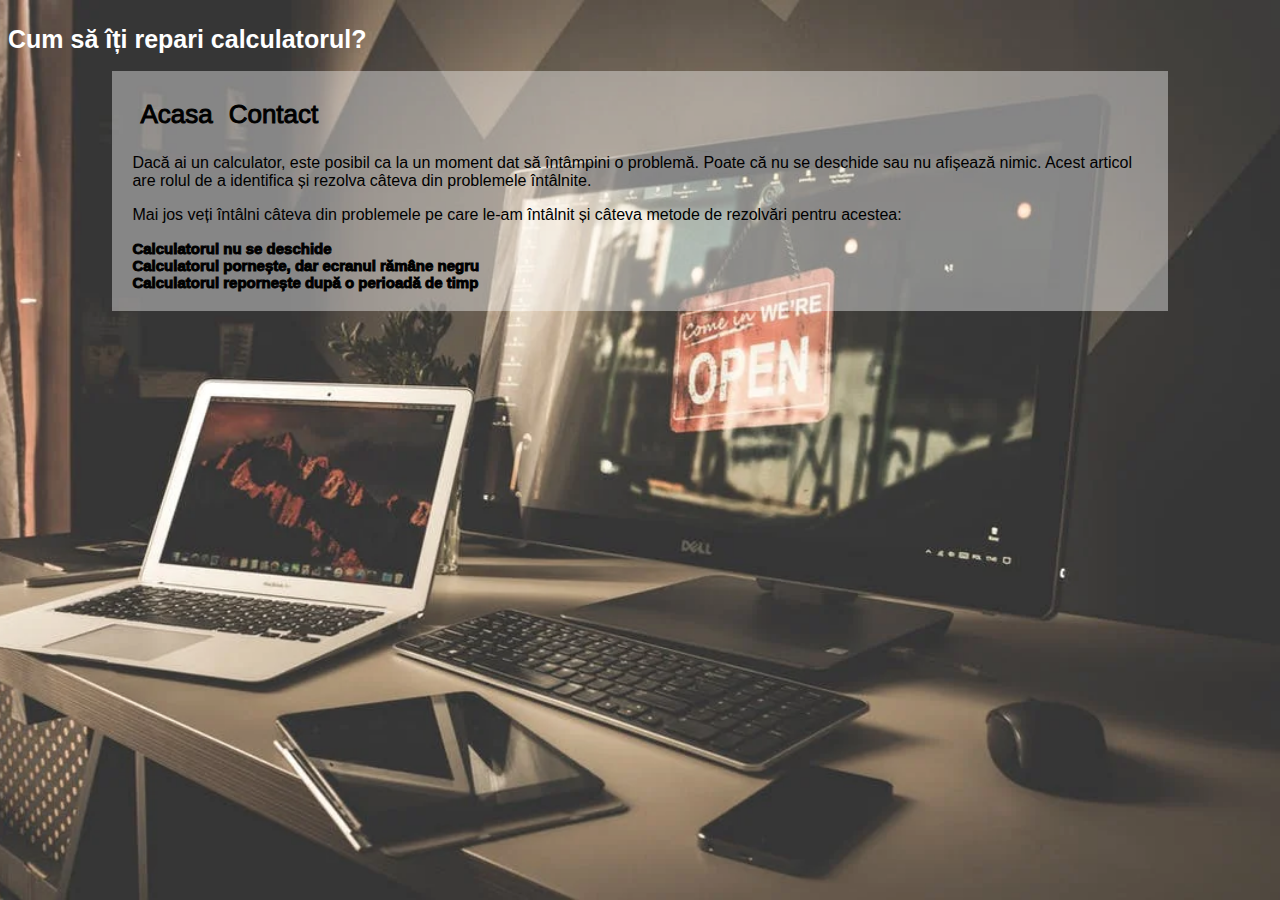
<file: index.html>
<!DOCTYPE html>

<html>
<head>
    <title>ATESTAT</title>
    <link rel="stylesheet" href="style.css">
</head>
<body>
    <h1 id="titlu_principal">Cum să îți repari calculatorul?</h1> 
    <div id="box1">
	<ul>
		<li id=li1><a id=a1 href="index.html">Acasa</a></li>
		<li id=li1><a id=a1 href="contactg.html">Contact</a></li>
	</ul>
        <div id="content">
            <p>Dacă ai un calculator, este posibil ca la un moment dat să întâmpini o problemă. Poate că nu se deschide sau nu afișează nimic. Acest articol are rolul de a identifica și rezolva câteva din problemele întâlnite.</p>
            <p>Mai jos veți întâlni câteva din problemele pe care le-am întâlnit și câteva metode de rezolvări pentru acestea:</p>
            
            <ul id="probleme">
                <li><a href="page2.html">Calculatorul nu se deschide</a></li>
                <li><a href="page3.html">Calculatorul pornește, dar ecranul rămâne negru</a></li>
                <li><a href="page4.html">Calculatorul repornește după o perioadă de timp</a></li>
            </ul> <!-- de modificat li id=li1 pentru ca se aliniaza link-urile de la probleme -->
        </div>
    </div>    
</body>
</html>
<!--page2 va contine Daca nu se deschide calculatorul
    page3 va contine daca se deschide si ramane imaginea neagra
    page4 va contine daca calculatoru se inchide dupa o perioada de utilizare-->
</file>
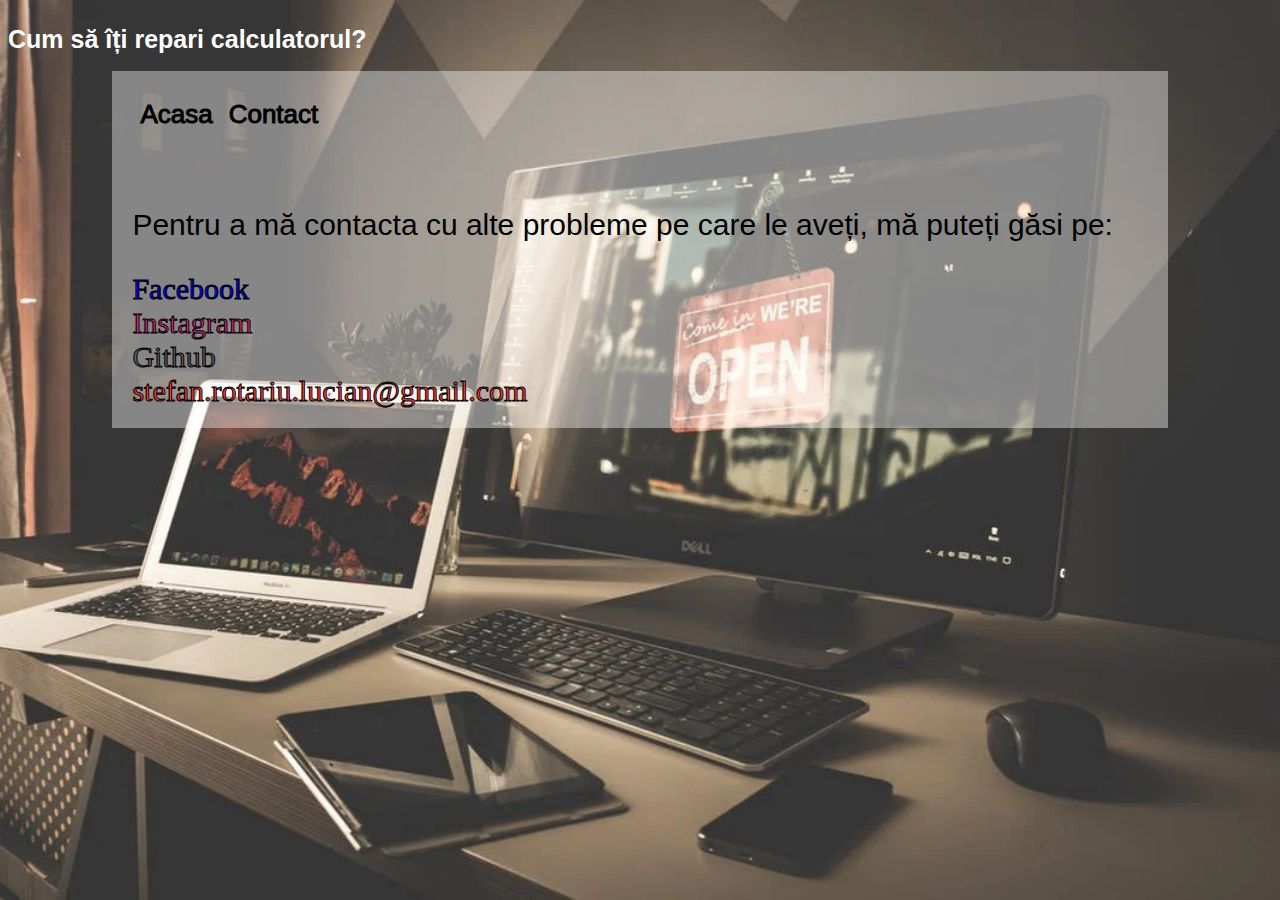
<file: contactg.html>
<!DOCTYPE html>

<html>
<head>
    <title>ATESTAT</title>
    <link rel="stylesheet" href="style.css">
</head>
<body>
    <h1 id="titlu_principal">Cum să îți repari calculatorul?</h1>
    <div id="box1">
	<ul>
		<li id=li1><a id=a1 href="index.html">Acasa</a></li>
		<li id=li1><a id=a1 href="contactg.html">Contact</a></li>
	</ul>
    </div>
    <div id="content1">
        <p style="font-size: 30px; font-family: sans-serif;">Pentru a mă contacta cu alte probleme pe care le aveți, mă puteți găsi pe:</p>
        <ul>
            <li><a target="_blank" style="font-size: 30px; color: blue;" href="https://www.facebook.com/stefan.rotariu.75">Facebook</a></li>
            <li><a target="_blank" style="font-size: 30px; color: rgb(214,41,118);" href="https://www.instagram.com/stefanrotariu_/">Instagram</a></li>
            <li><a target="_blank" style="font-size: 30px; color: rgb(94, 94, 94);" href="https://github.com/Emcidy">Github</a></li>
            <li><a target="_blank" style="font-size: 30px; color: rgb(252, 62, 62);" href="mailto:stefan.rotariu.lucian@gmail.com">stefan.rotariu.lucian@gmail.com</a></li>
        </ul>
    </div>   
</body>
</html>
</file>
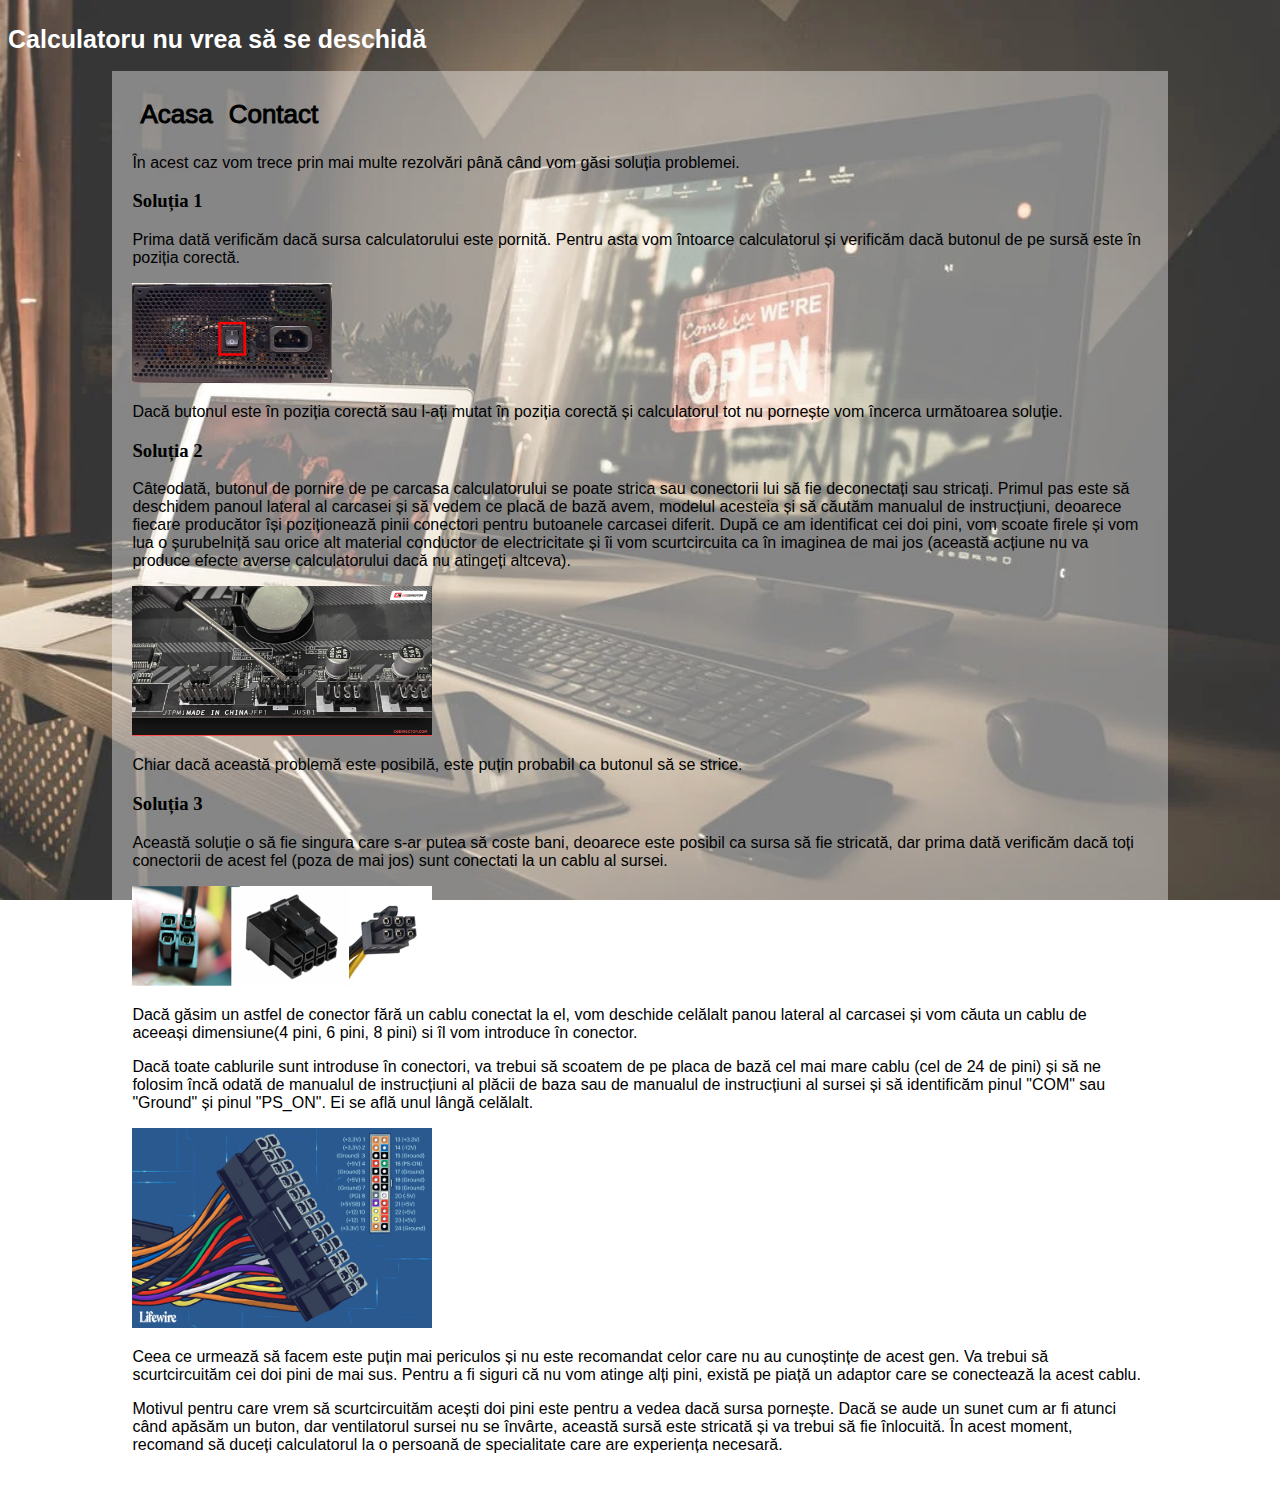
<file: page2.html>
<!DOCTYPE html>
<html lang="ro">
<head>
    <link rel="stylesheet" href="style.css">
    <meta charset="UTF-8">
    <meta http-equiv="X-UA-Compatible" content="IE=edge">
    <meta name="viewport" content="width=device-width, initial-scale=1.0">
    <title>Document</title>
</head>
<body>
    <h1 id="titlu_principal">Calculatoru nu vrea să se deschidă</h1> 
    <div id="box1">
        <ul>
            <li id=li1><a id=a1 href="index.html">Acasa</a></li>
            <li id=li1><a id=a1 href="contactg.html">Contact</a></li>
        </ul>
        <div id="content">
            <p>În acest caz vom trece prin mai multe rezolvări până când vom găsi soluția problemei.</p>
            <h3>Soluția 1</h3>
            <p>Prima dată verificăm dacă sursa calculatorului este pornită. Pentru asta vom întoarce calculatorul și verificăm dacă butonul de pe sursă este în poziția corectă.</p>
            <img src="images/psubtn.jpg" height="100" width="200" title="poză cu sursa în poziția corectă">
            <p>Dacă butonul este în poziția corectă sau l-ați mutat în poziția corectă și calculatorul tot nu pornește vom încerca următoarea soluție.</p>
            <h3>Soluția 2</h3>
            <p>Câteodată, butonul de pornire de pe carcasa calculatorului se poate strica sau conectorii lui să fie deconectați sau stricați. Primul pas este să deschidem panoul lateral al carcasei și să vedem ce placă de bază avem, modelul acesteia și să căutăm manualul de instrucțiuni, deoarece fiecare producător își poziționează pinii conectori pentru butoanele carcasei diferit. După ce am identificat cei doi pini, vom scoate firele și vom lua o șurubelniță sau orice alt material conductor de electricitate și îi vom scurtcircuita ca în imaginea de mai jos (această acțiune nu va produce efecte averse calculatorului dacă nu atingeți altceva).</p>
            <img src="images/screwdriver-shorting-PWR-SW-pins.jpg" height="150" width="300" title="șurubelniță care scurtcircuiteaza cei doi pini de pornire" height="" width="">
            <p>Chiar dacă această problemă este posibilă, este puțin probabil ca butonul să se strice.</p>
            <h3>Soluția 3</h3>
            <p>Această soluție o să fie singura care s-ar putea să coste bani, deoarece este posibil ca sursa să fie stricată, dar prima dată verificăm dacă toți conectorii de acest fel (poza de mai jos) sunt conectati la un cablu al sursei.</p>
            <img src="images/pins.jpg" title="tipi de conectori de pe placa de baza 2*2, 2*3, 2*4">
            <p>Dacă găsim un astfel de conector fără un cablu conectat la el, vom deschide celălalt panou lateral al carcasei și vom căuta un cablu de aceeași dimensiune(4 pini, 6 pini, 8 pini) si îl vom introduce în conector.</p>
            <p>Dacă toate cablurile sunt introduse în conectori, va trebui să scoatem de pe placa de bază cel mai mare cablu (cel de 24 de pini) și să ne folosim încă odată de manualul de instrucțiuni al plăcii de baza sau de manualul de instrucțiuni al sursei și să identificăm pinul "COM" sau "Ground" și pinul "PS_ON". Ei se află unul lângă celălalt.</p>
            <img src="images/24 pin.png" height="200" width="300" title="conector de 24 de pini">
            <p>Ceea ce urmează să facem este puțin mai periculos și nu este recomandat celor care nu au cunoștințe de acest gen. Va trebui să scurtcircuităm cei doi pini de mai sus. Pentru a fi siguri că nu vom atinge alți pini, există pe piață un adaptor care se conectează la acest cablu.</p>
            <p>Motivul pentru care vrem să scurtcircuităm acești doi pini este pentru a vedea dacă sursa pornește. Dacă se aude un sunet cum ar fi atunci când apăsăm un buton, dar ventilatorul sursei nu se învârte, această sursă este stricată și va trebui să fie înlocuită. În acest moment, recomand să duceți calculatorul la o persoană de specialitate care are experiența necesară.</p>
        </div> 
    </div> 
    </body>
</html>
</file>
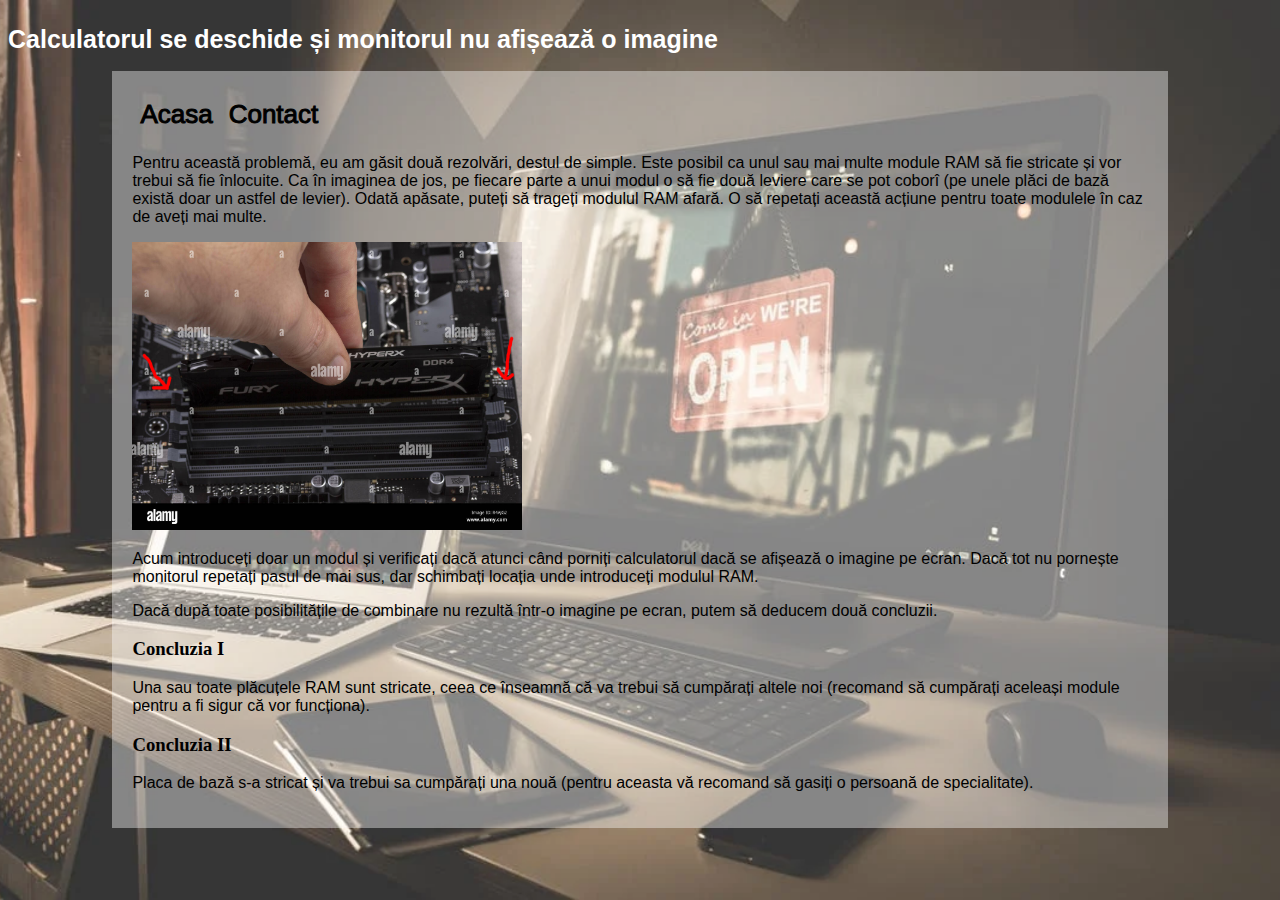
<file: page3.html>
<!DOCTYPE html>
<html lang="en">
<head>
    <link rel="stylesheet" href="style.css">
    <meta charset="UTF-8">
    <meta http-equiv="X-UA-Compatible" content="IE=edge">
    <meta name="viewport" content="width=device-width, initial-scale=1.0">
    <title>Document</title>
</head>
<body>
    <h1 id="titlu_principal">Calculatorul se deschide și monitorul nu afișează o imagine</h1>
    <div id="box1">
        <ul>
            <li id=li1><a id=a1 href="index.html">Acasa</a></li>
            <li id=li1><a id=a1 href="contactg.html">Contact</a></li>
        </ul>
        <div id="content">
            <p>Pentru această problemă, eu am găsit două rezolvări, destul de simple. Este posibil ca unul sau mai multe module RAM să fie stricate și vor trebui să fie înlocuite. Ca în imaginea de jos, pe fiecare parte a unui modul o să fie două leviere care se pot coborî (pe unele plăci de bază există doar un astfel de levier). Odată apăsate, puteți să trageți modulul RAM afară. O să repetați această acțiune pentru toate modulele în caz de aveți mai multe.</p>
            <img src="images/ram.png" height="288" width="390" title="poză RAM">
            <p>Acum introduceți doar un modul și verificați dacă atunci când porniți calculatorul dacă se afișează o imagine pe ecran. Dacă tot nu pornește monitorul repetați pasul de mai sus, dar schimbați locația unde introduceți modulul RAM.</p>
            <p>Dacă după toate posibilitățile de combinare nu rezultă într-o imagine pe ecran, putem să deducem două concluzii.</p>
            <h3>Concluzia I</h3>
            <p>Una sau toate plăcuțele RAM sunt stricate, ceea ce înseamnă că va trebui să cumpărați altele noi (recomand să cumpărați aceleași module pentru a fi sigur că vor funcționa).</p>
            <h3>Concluzia II</h3>
            <p>Placa de bază s-a stricat și va trebui sa cumpărați una nouă (pentru aceasta vă recomand să gasiți o persoană de specialitate).</p>
        </div>
	</div>
</body>
</html>
</file>
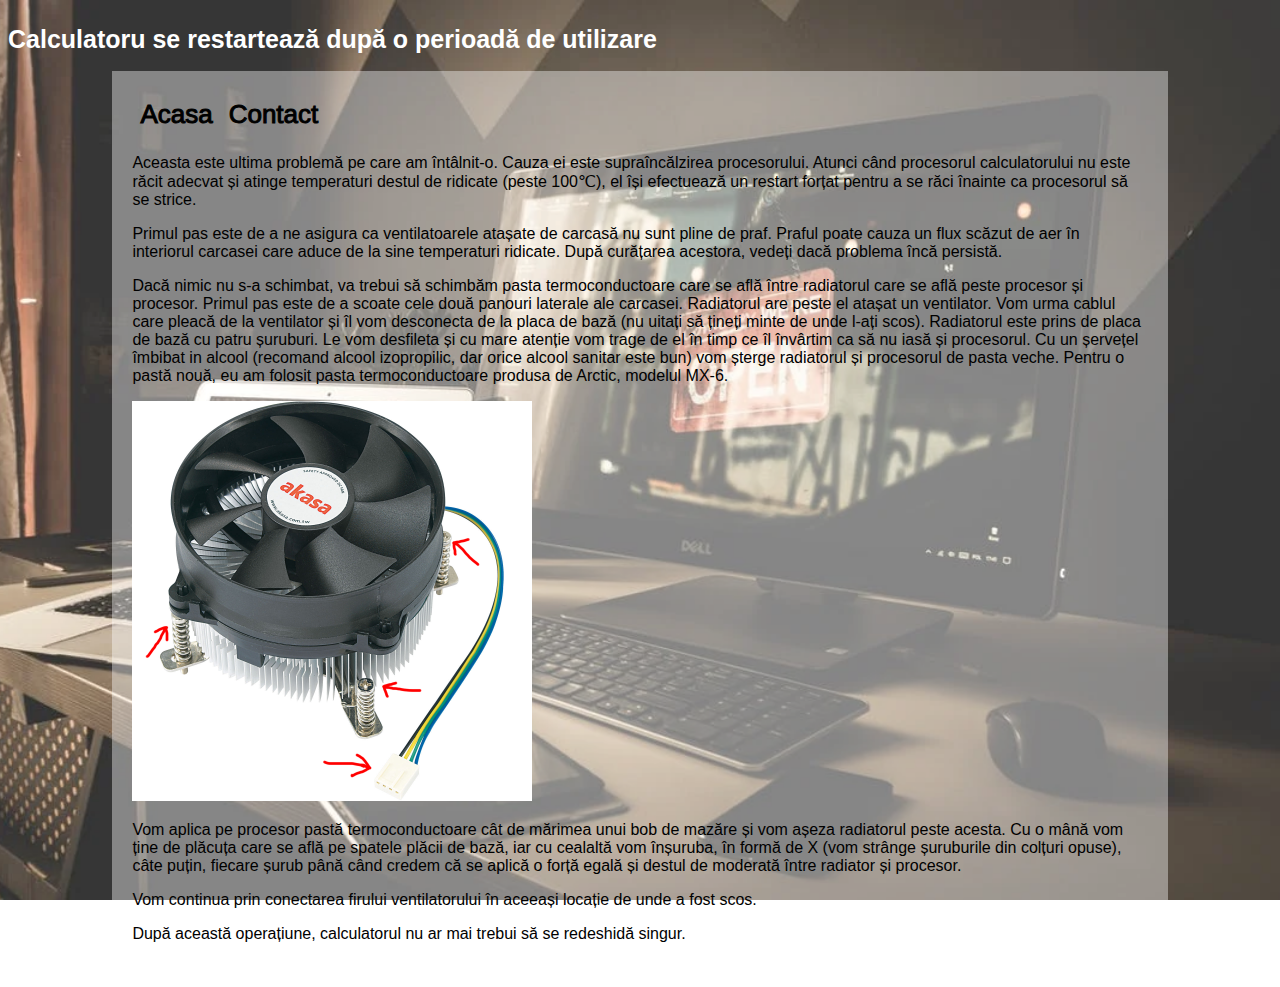
<file: page4.html>
<!DOCTYPE html>
<html lang="en">
<head>
    <link rel="stylesheet" href="style.css">
    <meta charset="UTF-8">
    <meta http-equiv="X-UA-Compatible" content="IE=edge">
    <meta name="viewport" content="width=device-width, initial-scale=1.0">
    <title>Document</title>
</head>
<body>
    <h1 id="titlu_principal">Calculatoru se restartează după o perioadă de utilizare</h1>
     <div id="box1">
        <ul>
            <li id=li1><a id=a1 href="index.html">Acasa</a></li>
            <li id=li1><a id=a1 href="contactg.html">Contact</a></li>
        </ul>
        <div id="content">
            <p>Aceasta este ultima problemă pe care am întâlnit-o. Cauza ei este supraîncălzirea procesorului. Atunci când procesorul calculatorului nu este răcit adecvat și atinge temperaturi destul de ridicate (peste 100℃), el își efectuează un restart forțat pentru a se răci înainte ca procesorul să se strice.</p>
            <p>Primul pas este de a ne asigura ca ventilatoarele atașate de carcasă nu sunt pline de praf. Praful poate cauza un flux scăzut de aer în interiorul carcasei care aduce de la sine temperaturi ridicate. După curățarea acestora, vedeți dacă problema încă persistă.</p>
            <p>Dacă nimic nu s-a schimbat, va trebui să schimbăm pasta termoconductoare care se află între radiatorul care se află peste procesor și procesor. Primul pas este de a scoate cele două panouri laterale ale carcasei. Radiatorul are peste el atașat un ventilator. Vom urma cablul care pleacă de la ventilator și îl vom desconecta de la placa de bază (nu uitați să țineți minte de unde l-ați scos). Radiatorul este prins de placa de bază cu patru șuruburi. Le vom desfileta și cu mare atenție vom trage de el în timp ce îl învârtim ca să nu iasă și procesorul. Cu un șervețel îmbibat in alcool (recomand alcool izopropilic, dar orice alcool sanitar este bun) vom șterge radiatorul și procesorul de pasta veche. Pentru o pastă nouă, eu am folosit pasta termoconductoare produsa de Arctic, modelul MX-6.</p>
            <img src="images/radiator.png" height="400" width="400" title="poză radiator procesor împreună cu șuruburile și cablul ventilatorului">
            <p>Vom aplica pe procesor pastă termoconductoare cât de mărimea unui bob de mazăre și vom așeza radiatorul peste acesta. Cu o mână vom ține de plăcuța care se află pe spatele plăcii de bază, iar cu cealaltă vom înșuruba, în formă de X (vom strânge șuruburile din colțuri opuse), câte puțin, fiecare șurub până când credem că se aplică o forță egală și destul de moderată între radiator și procesor.</p>
            <p>Vom continua prin conectarea firului ventilatorului în aceeași locație de unde a fost scos.</p>
            <p>După această operațiune, calculatorul nu ar mai trebui să se redeshidă singur.</p>
        </div>
	</div>
</body>
</html>
</file>
<file: style.css>
body{
    background-image: url("images/computer.webp");
    background-repeat: no-repeat;
    background-attachment: fixed;
    background-size: cover;
    background-position: center;
}

h1{
    color: white;
    text-align: center;
    border: 0px solid black;
    float: left;
    font-family: sans-serif;

}

#box1{
    width: 80%;
    overflow: hidden;
    background: transparent url("images/background.png");
    margin: 0 auto 0 auto;
    padding: 20px 24px 20px 20px;
}

#content1 {
    width: 80%;
    overflow: hidden;
    background: transparent url("images/background.png");
    margin: 0 auto 0 auto;
    padding: 20px 24px 20px 20px;
}

#content{
    text-align: left;
    float: left;
    max-width: 100%;
    padding: 0;
}

p{
    font-family: sans-serif;
}

#titlu_principal{
    font-family: sans-serif;
    font-size: 25px;
    color: white;
    text-align: center;
}

#probleme{
    font-family: sans-serif;
    font-size: 12px;
    color: black;
    text-align: left;
    font-weight: bold;
}

ul {
	list-style-type: none;
	margin: 0;
	padding: 0;
}	

#a1 {
	display: block;
	padding: 8px;
	background-color: url("images/background.png");
	font-size: 26px;
	font-family: sans-serif;
	
}

#li1{
    -webkit-text-stroke: 1px black;
	display: inline;
	float: left;
}

a:link {
    font-size: 15px;
    -webkit-text-stroke: 1px black;
  color: Black;
}

a:visited {
  -webkit-text-stroke: 1px black;
  color: black;
}

a{
	text-decoration: none;
}
</file>
